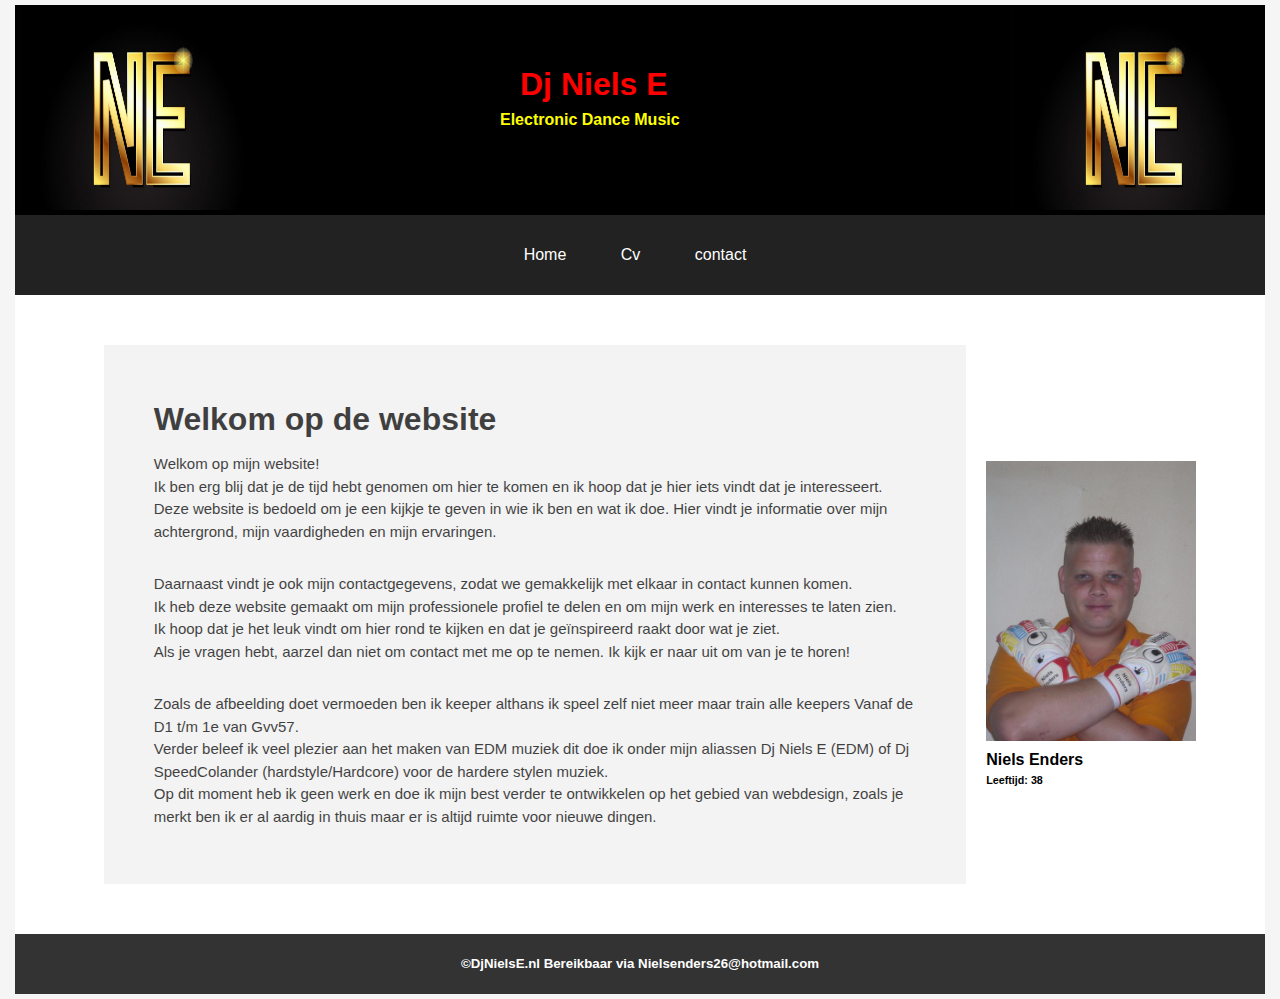
<file: index.html>
<!DOCTYPE html>
<html>
<head>
<meta charset="utf-8">
<meta name="description" content="Huiswerk les 15 .">
<meta name="author" content="Niels Enders">
<meta http-equiv="content-language" content="nl-nl">
<title>Huiswerk les 15</title>
<link rel="stylesheet" href="style.css">
</head>
<body>
<header>
<img src="logo.jpg" height="140px" width="250px" align="left"/>
<img src="logo.jpg" height="140px" width="250px" align="right"/>
<h1>Dj Niels E</h1>
<h4>Electronic Dance Music </h4>
</header>
<navbar>
    <ul>
       <li><a href="index.html" class="active">Home</a></li>
        <li><a href="cv.html">Cv</a></li>
       <li><a href="contact.html">contact</a></li>  
    </ul>
</navbar>
<main>
<section><h1>Welkom op de website </h1> 
<p>Welkom op mijn website!<br> Ik ben erg blij dat je de tijd hebt genomen om hier te komen en ik hoop dat je hier iets vindt dat je interesseert.<br>
Deze website is bedoeld om je een kijkje te geven in wie ik ben en wat ik doe. Hier vindt je informatie over mijn achtergrond, mijn vaardigheden en mijn ervaringen.<br>
</p>
&nbsp;
<p>
Daarnaast vindt je ook mijn contactgegevens, zodat we gemakkelijk met elkaar in contact kunnen komen.<br>
Ik heb deze website gemaakt om mijn professionele profiel te delen en om mijn werk en interesses te laten zien.<br>
Ik hoop dat je het leuk vindt om hier rond te kijken en dat je geïnspireerd raakt door wat je ziet.<br>
Als je vragen hebt, aarzel dan niet om contact met me op te nemen. Ik kijk er naar uit om van je te horen!</p>
&nbsp;
<p>Zoals de afbeelding doet vermoeden ben ik keeper althans ik speel zelf niet meer maar train alle keepers Vanaf de D1 t/m 1e van Gvv57.<br>
Verder beleef ik veel plezier aan het maken van EDM muziek dit doe ik onder mijn aliassen Dj Niels E (EDM) of Dj SpeedColander (hardstyle/Hardcore) voor de hardere stylen muziek. <br>
Op dit moment heb ik geen werk en doe ik mijn best verder te ontwikkelen op het gebied van webdesign, zoals je merkt ben ik er al aardig in thuis maar er is altijd ruimte voor nieuwe dingen.</p>
</section> 
        
<sidebar>
    <img src="image.jpg" alt="Mijn Afbeelding">
    <p></p>
    <h4> Niels Enders</h4>
    <h6> Leeftijd: 38</h6>
</sidebar> 

</main>
<footer>
   <h5> ©DjNielsE.nl Bereikbaar via Nielsenders26@hotmail.com</h5>
</footer>
</body>
</html>
</file>
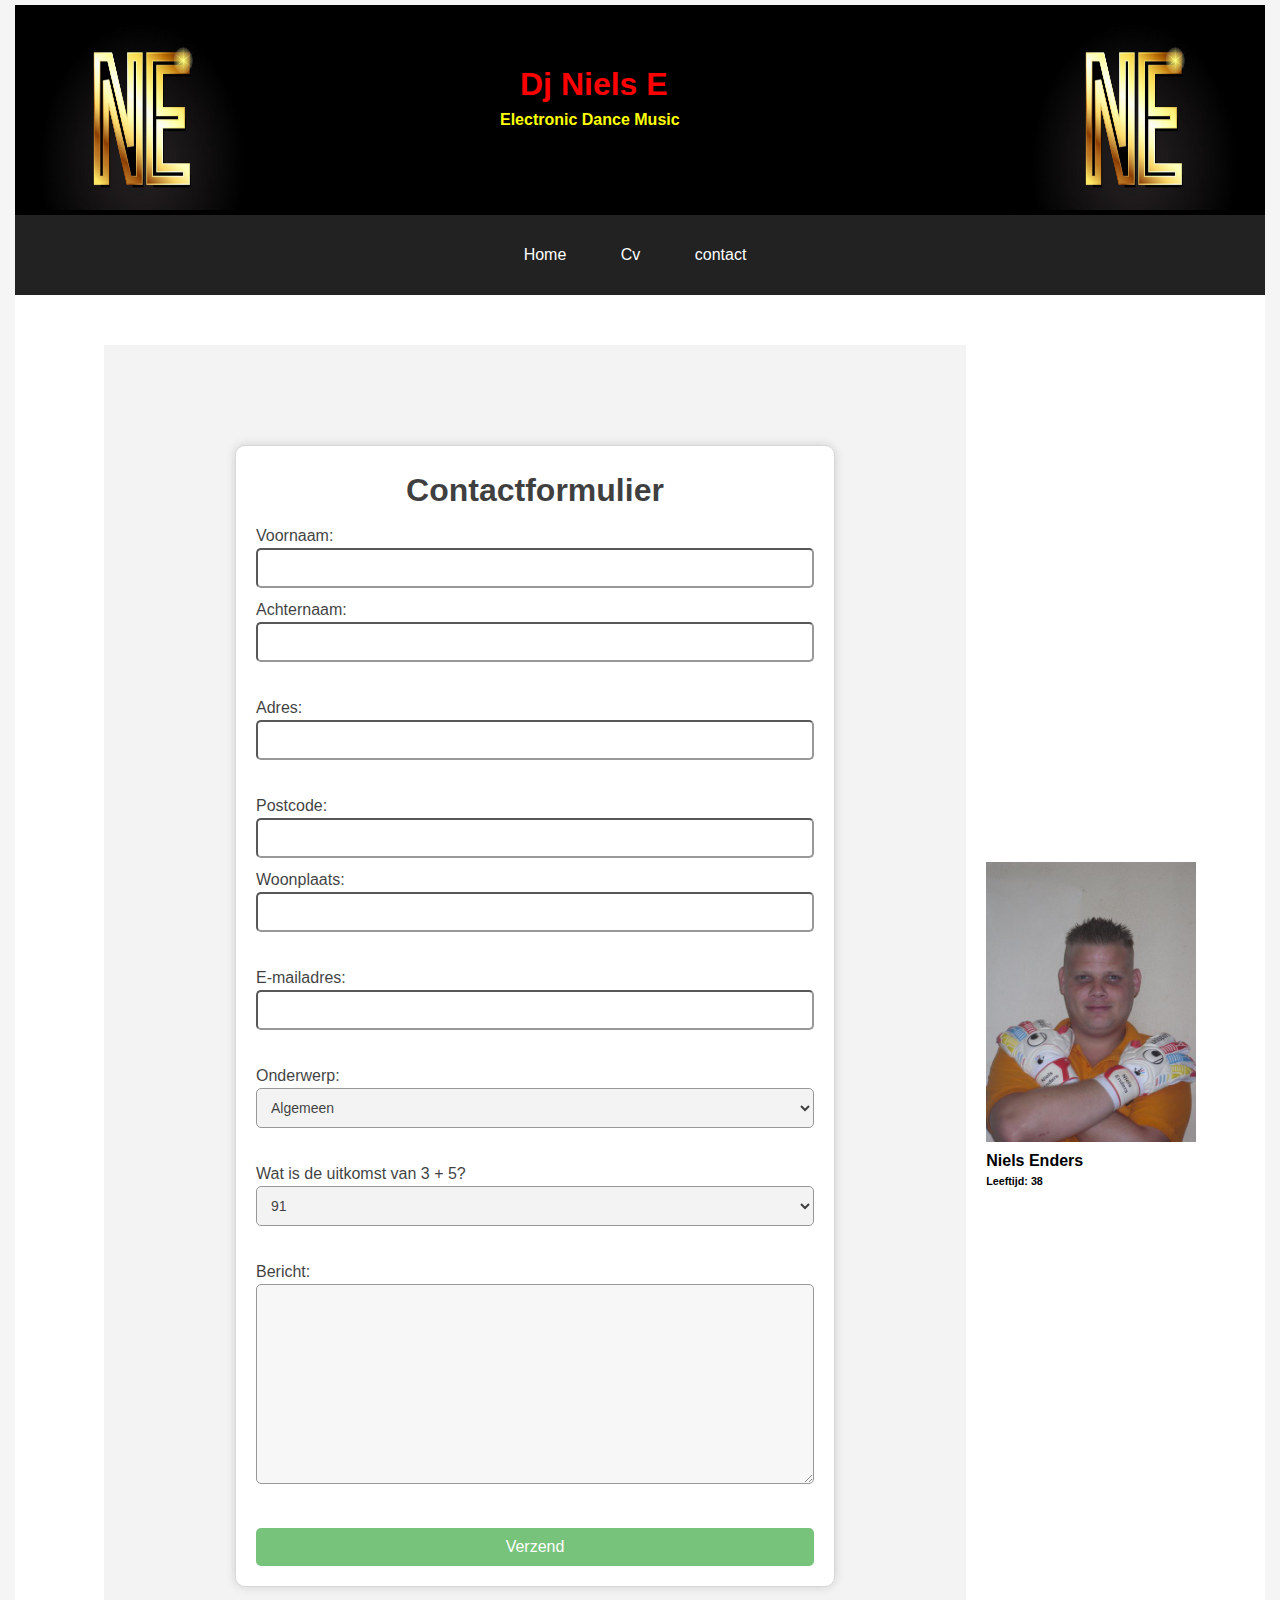
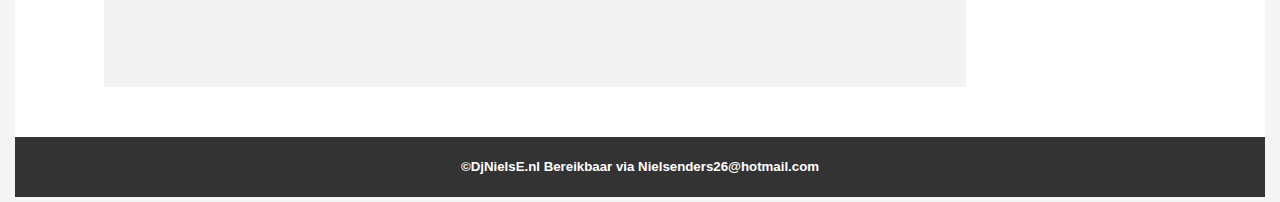
<file: contact.html>
<!DOCTYPE html>
<html>
<head>
<meta charset="utf-8">
<meta name="description" content="Huiswerk les 15 .">
<meta name="author" content="Niels Enders">
<meta http-equiv="content-language" content="nl-nl">
<title>Huiswerk les 15</title>
<link rel="stylesheet" href="style.css">
</head>
<body>
<header>
<img src="logo.jpg" height="140px" width="250px" align="left"/>
<img src="logo.jpg" height="140px" width="250px" align="right"/>
<h1>Dj Niels E</h1>
<h4>Electronic Dance Music </h4>
</header>
<navbar>
    <ul>
       <li><a href="index.html">Home</a></li>
        <li><a href="CV.html">Cv</a></li>
       <li><a href="contact.html" class="active">contact</a></li>  
    </ul>
</navbar>
<main>
    
<section>
<p> <form>
    <h1>Contactformulier</h1>
  <label for="voornaam">Voornaam:</label>
  <input type="text" id="voornaam" name="voornaam" />
    <label for="achternaam">Achternaam:</label>
  <input type="text" id="achternaam" name="achternaam" />

  <br />

  <label for="adres">Adres:</label>
  <input type="text" id="adres" name="adres" />

  <br />

  <label for="postcode">Postcode:</label>
  <input type="text" id="postcode" name="postcode" />

  <label for="woonplaats">Woonplaats:</label>
  <input type="text" id="woonplaats" name="woonplaats" />

  <br />

  <label for="email">E-mailadres:</label>
  <input type="email" id="email" name="email" />

  <br />

  <label for="onderwerp">Onderwerp:</label>
  <select id="onderwerp" name="onderwerp">
    <option value="algemeen">Algemeen</option>
    <option value="administratie">Administratie</option>
    <option value="marketing">Marketing</option>
  </select>

  <br />

  <label for="vraag">Wat is de uitkomst van 3 + 5?</label>
  <select id="vraag" name="vraag">
    <option value="91">91</option>
    <option value="8">8</option>
    <option value="6">6</option>
    <option value="1">1</option>
  </select>

  <br />

  <label for="bericht">Bericht:</label>
  <textarea id="bericht" name="bericht" rows="5"></textarea>

  <br />

  <button type="submit">Verzend</button>
</form>
</section> 
        
<sidebar>
    <img src="image.jpg" alt="Mijn Afbeelding">
    <p></p>
    <h4> Niels Enders</h4>
    <h6> Leeftijd: 38</h6>
</sidebar> 

     

</main>
<footer>
   <h5> ©DjNielsE.nl Bereikbaar via Nielsenders26@hotmail.com</h5>
</footer>
</body>
</html>
</file>
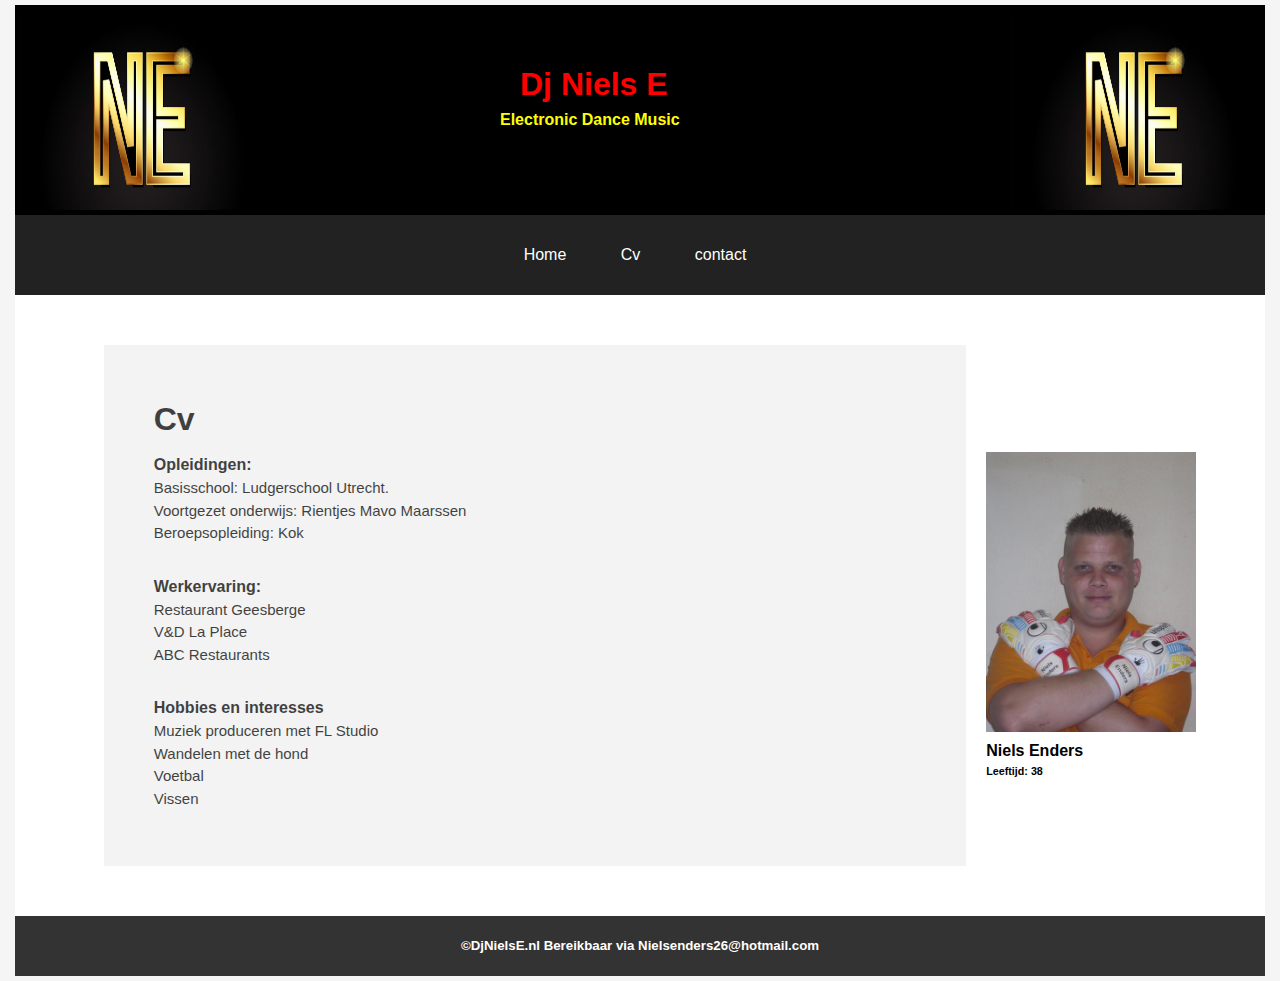
<file: CV.html>
<!DOCTYPE html>
<html>
<head>
<meta charset="utf-8">
<meta name="description" content="Huiswerk les 15 .">
<meta name="author" content="Niels Enders">
<meta http-equiv="content-language" content="nl-nl">
<title>Huiswerk les 15</title>
<link rel="stylesheet" href="style.css">
</head>
<body>
<header>
<img src="logo.jpg" height="140px" width="250px" align="left"/>
<img src="logo.jpg" height="140px" width="250px" align="right"/>
<h1>Dj Niels E</h1>
<h4>Electronic Dance Music </h4>
</header>
<navbar>
    <ul>
       <li><a href="index.html">Home</a></li>
        <li><a href="cv.html" class="active">Cv</a></li>
       <li><a href="contact.html">contact</a></li>  
    </ul>
</navbar>
<main>
<section>
    <h1>Cv</h1> 
<h4> Opleidingen:</h4>
<p>Basisschool: Ludgerschool Utrecht.<br>
Voortgezet onderwijs: Rientjes Mavo Maarssen<br>
Beroepsopleiding: Kok </p>
&nbsp;
<h4> Werkervaring:</h4>
    <p>Restaurant Geesberge<br>
        V&D La Place<br>
        ABC Restaurants<br>
</p>
&nbsp;
<h4> Hobbies en interesses</h4>
<p>Muziek produceren met FL Studio<br>
    Wandelen met de hond<br>
Voetbal<br>
Vissen<br>
</p>

</section> 
        
<sidebar>
    <img src="image.jpg" alt="Mijn Afbeelding">
    <p></p>
    <h4> Niels Enders</h4>
    <h6> Leeftijd: 38</h6>
</sidebar> 

     

</main>
<footer>
   <h5> ©DjNielsE.nl Bereikbaar via Nielsenders26@hotmail.com</h5>
</footer>
</body>
</html>
</file>
<file: style.css>
/* Reset stijlen */
* {
  margin: 0;
  padding: 0;
  box-sizing: border-box;
}

/* Achtergrondkleur voor de hele pagina */
html {
  background-color: #f5f5f5;
}

/* Body styling */
body {
  font-family: Arial, sans-serif;
  font-size: 16px;
  line-height: 1.5;
  margin: 5px auto;
  max-width: 1250px;
  background-color: #fff;
}

/* Header styling */
header {
  width: 100%;
  height: 210px;
  background-color: #000;
  padding: 5px;
}

header img {
  width: 20%;
  height: 200px;
}

header h1 {
  color: red;
  padding-left: 500px;
  padding-top: 50px;
}

header h4 {
  color: yellow;
  padding-left: 480px;
}

/* Navbar styling */
navbar {
  background: #222;
  display: flex;
  height: 40px;
  width: 100%;
  justify-content: center;
  align-items: center;
  padding: 40px;
}

navbar ul {
  list-style: none;
  padding-left: 500;
}

navbar li {
  display: inline-block;
  margin-right: 10px;
}

navbar a {
  color: #fff;
  text-decoration: none;
  padding: 10px 20px;
  border-radius: 5px;
  transition: background-color 0.3s ease;
}

navbar a:hover {
  background-color: red;
  color: #fff;
}

navbar a:active {
  background-color: red;
  color: #fff;
}


/* Main content styling */
main {
  display: flex;
  flex-wrap: wrap;
  justify-content: center;
  align-items: center;
  padding: 50px;
}

/* Section styling */
section {
  flex-basis: 75%;
  background: #efefef;
  opacity: 0.75;
  padding: 50px;
  margin: 0 20px;
}

section h1 {
  font-size: 2em;
  margin-bottom: 10px;
}

section p {
  font-size: 15px;
  margin-bottom: 6px;
}

/* Sidebar styling */
.sidebar {
  background: #efefef;
  flex-basis: 300px;
  height: 300px;
  text-align: center;
  margin-left: auto;
  margin-right: 0;
}

sidebar img {
  max-width: 100%;
  height: 300px;
  padding-top: 20px;
}


/* Form styling */
form {
	background-color: #fff;
	border: 1px solid #ccc;
	border-radius: 10px;
	box-shadow: 0 0 10px rgba(0,0,0,0.2);
	margin: 50px auto;
	max-width: 600px;
	padding: 20px;
}

form h1 {
	text-align: center;
}

input[type="text"],
input[type="email"],
textarea,
select {
	border-radius: 5px;
	box-sizing: border-box;
	display: block;
	font-family: Verdana, sans-serif;
	font-size: 14px;
	margin-bottom: 10px;
	padding: 10px;
	width: 100%;
}

textarea {
	height: 200px;
	width: 100%;
	background-color: #f5f5f5;
}


button {
	background-color: #4CAF50;
	border: none;
	border-radius: 5px;
	color: #fff;
	cursor: pointer;
	font-family: Verdana, sans-serif;
	font-size: 16px;
	margin-top: 10px;
	padding: 10px;
	transition: all 0.3s ease;
	width: 100%;
}

button:hover,
button:active {
	background-color: darkgreen;
	outline: none;
}

button:active {
	color: #fff;
	transform: translateY(2px);
}

footer {
  background-color: #333;
  color: #fff;
  text-align: center;
  padding: 20px;
}
</file>
